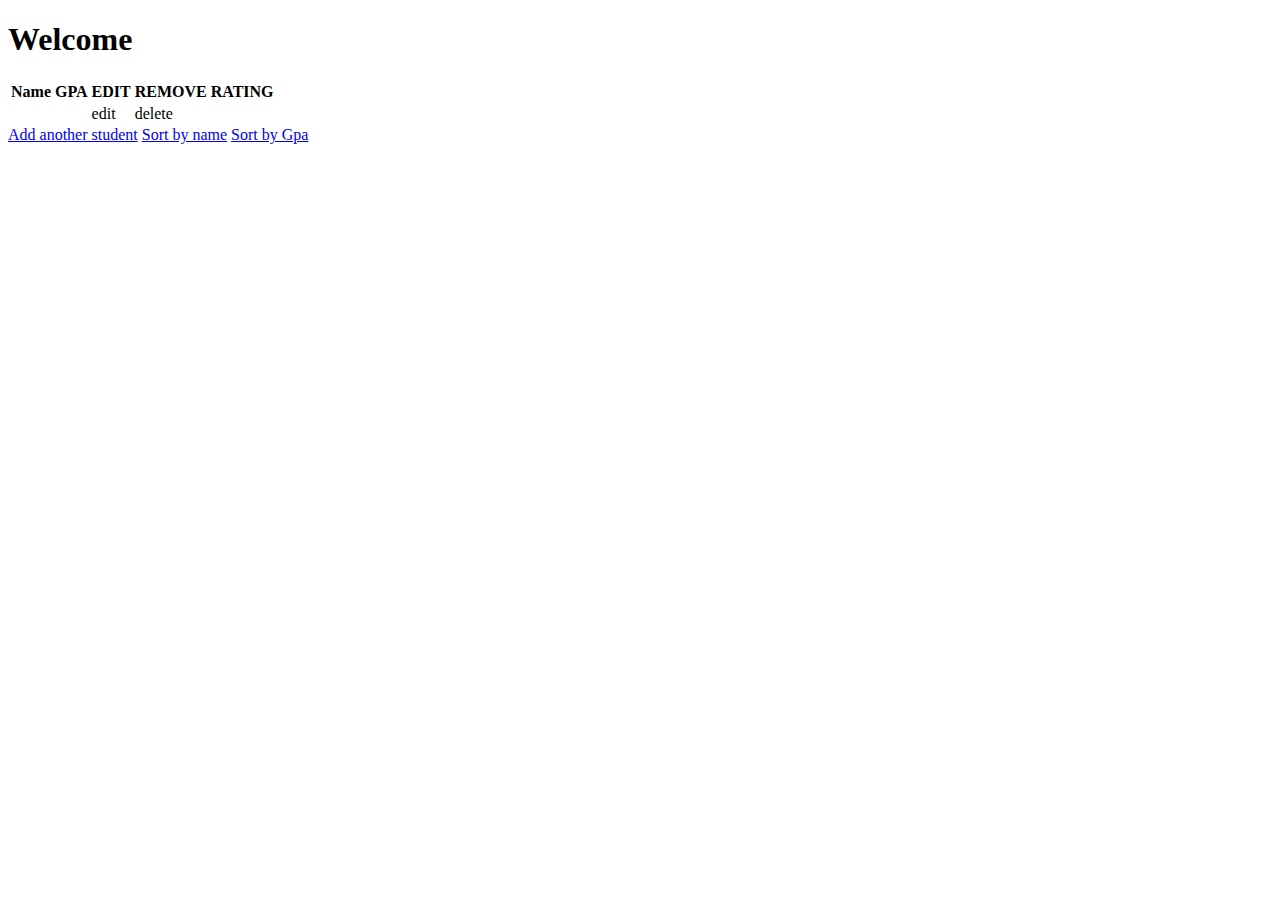
<file: SpringMvcDemo/src/main/resources/templates/home/index.html>
<!DOCTYPE html>
<html xmlns:th="http://www.thymeleaf.org">
<head>
<meta charset="UTF-8"></meta>
<title>Spring MVC sample</title>
<link href="" th:href="@{/css/bootstrap.css}" type="text/css"
	rel="stylesheet" />
<script type="text/javascript" th:src="@{/js/jquery-3.2.1.js}"></script>
<script type="text/javascript" th:src="@{/js/bootstrap.js}"></script>
<link href="" th:href="@{/fonts/glyphicons-halflings-regular.eot}"
	rel='stylesheet' type='text/css' />
<link href="" th:href="@{/fonts/glyphicons-halflings-regular.svg}"
	rel='stylesheet' type='text/css' />
<link href="" th:href="@{/fonts/glyphicons-halflings-regular.ttf}"
	rel='stylesheet' type='text/css' />
<link href="" th:href="@{/fonts/glyphicons-halflings-regular.woff}"
	rel='stylesheet' type='text/css' />
<link href="" th:href="@{/glyphicons-halflings-regular.woff2}"
	rel='stylesheet' type='text/css' />
<style>
@font-face {
  font-family: 'Glyphicons Halflings';
  src: url('../fonts/glyphicons-halflings-regular.eot');
  src: url('../fonts/glyphicons-halflings-regular.eot?#iefix') format('embedded-opentype'), url('../fonts/glyphicons-halflings-regular.woff') format('woff'), url('../fonts/glyphicons-halflings-regular.ttf') format('truetype'), url('../fonts/glyphicons-halflings-regular.svg#glyphicons-halflingsregular') format('svg');
}
.custom {
	color: green;
}

.custom:hover {
	color: red;
}
</style>
<script type="text/javascript">
	$(document).ready(function() {
		$("span").click(function() {
			var span = {
				"id" : $(this).attr("id")
			};
			console.log($(this).attr("id"));
			$.ajax({
				type : "POST",
				contentType : "application/json",
				url : "/ahihi/dongok",
				data : JSON.stringify(span),
				dataType : 'json',
				cache : false,
				timeout : 600000,
				success : function(data) {
					console.log(data);
					var currentRating=$(this).prev().text();
					console.log("current rating", currentRating);
					console.log("now ", currentRating+1);
					$(this).prev().text("tired");
					
				},
				error : function(e) {
					console.log("failed");
				}
			});
		});
	});
</script>
</head>
<body class="home">
	<h1 th:text="${message}">Welcome</h1>
	<table class="table">
		<thead>
			<tr>
				<th>Name</th>
				<th>GPA</th>
				<th>EDIT</th>
				<th>REMOVE</th>
				<th>RATING</th>
			</tr>
		</thead>
		<tbody th:each="student : ${students}">
			<tr>
				<td th:text="${student.name}"></td>
				<td th:text="${student.gpa}"></td>
				<td><a th:href="@{/edit(id=${student.id})}">edit</a></td>
				<td><a th:href="@{/remove(id=${student.id})}">delete</a></td>
				<td>
				<span th:text="${student.rating}"></span>
				<span th:id="${student.id}" class="glyphicon glyphicon-heart custom" >
				</span></td>
			</tr>
		</tbody>
	</table>
	<a href="/add">Add another student</a>
	<a href="/sortByName">Sort by name</a>
	<a href="/sortByGpa">Sort by Gpa</a>
</body>
</html>
</file>
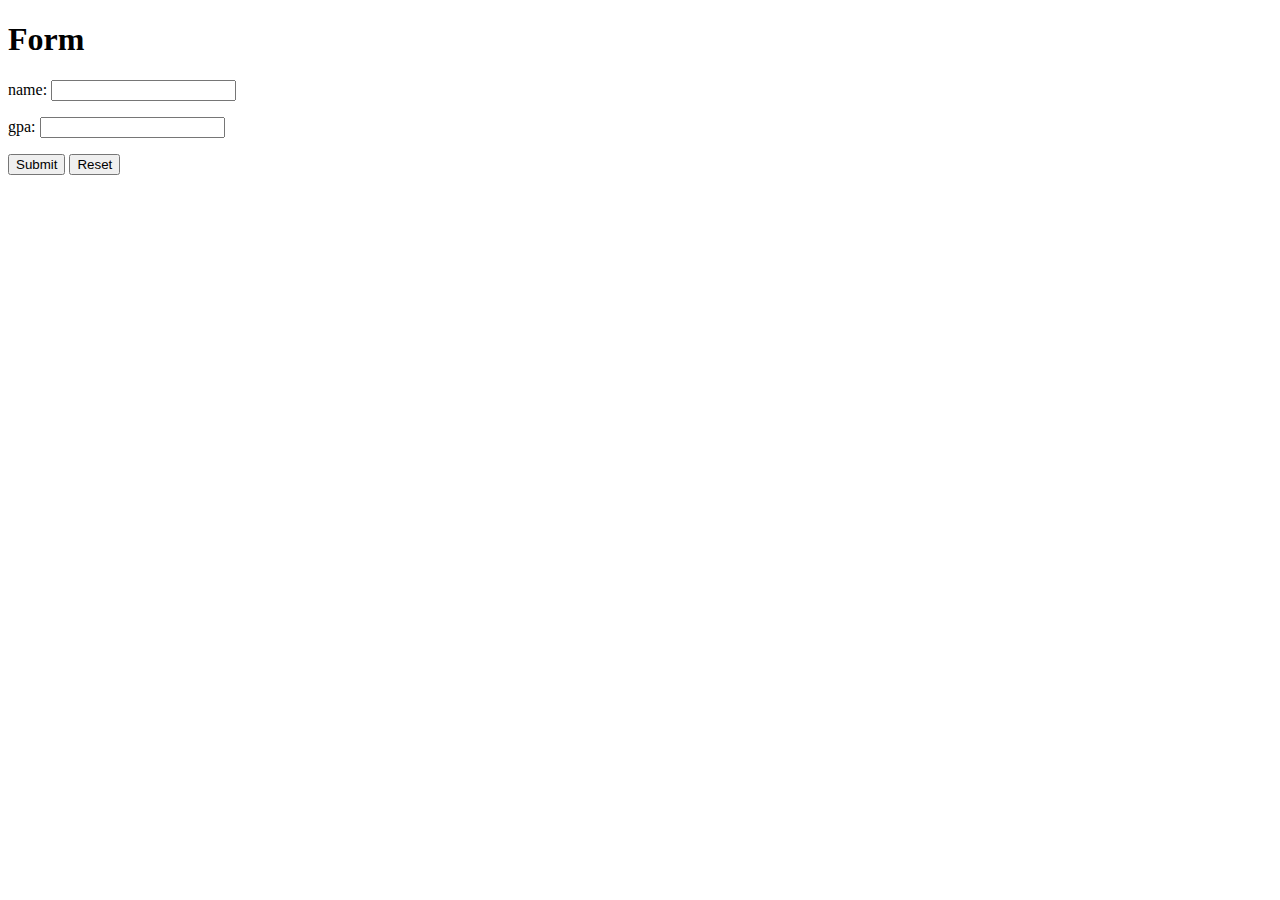
<file: SpringMvcDemo/src/main/resources/templates/home/add.html>
<!DOCTYPE HTML>
<html xmlns:th="http://www.thymeleaf.org">
<head>
    <title>Getting Started: Handling Form Submission</title>
    <meta http-equiv="Content-Type" content="text/html; charset=UTF-8" />
</head>
<body>
	<h1>Form</h1>
    <form action="#" th:action="@{/add}" th:object="${student}" method="post">
        <p>name: <input type="text" th:field="*{name}" /></p>
        <p>gpa: <input type="number" step="any" th:field="*{gpa}" /></p>
        <p><input type="submit" value="Submit" /> <input type="reset" value="Reset" /></p>
    </form>
</body>
</html>
</file>
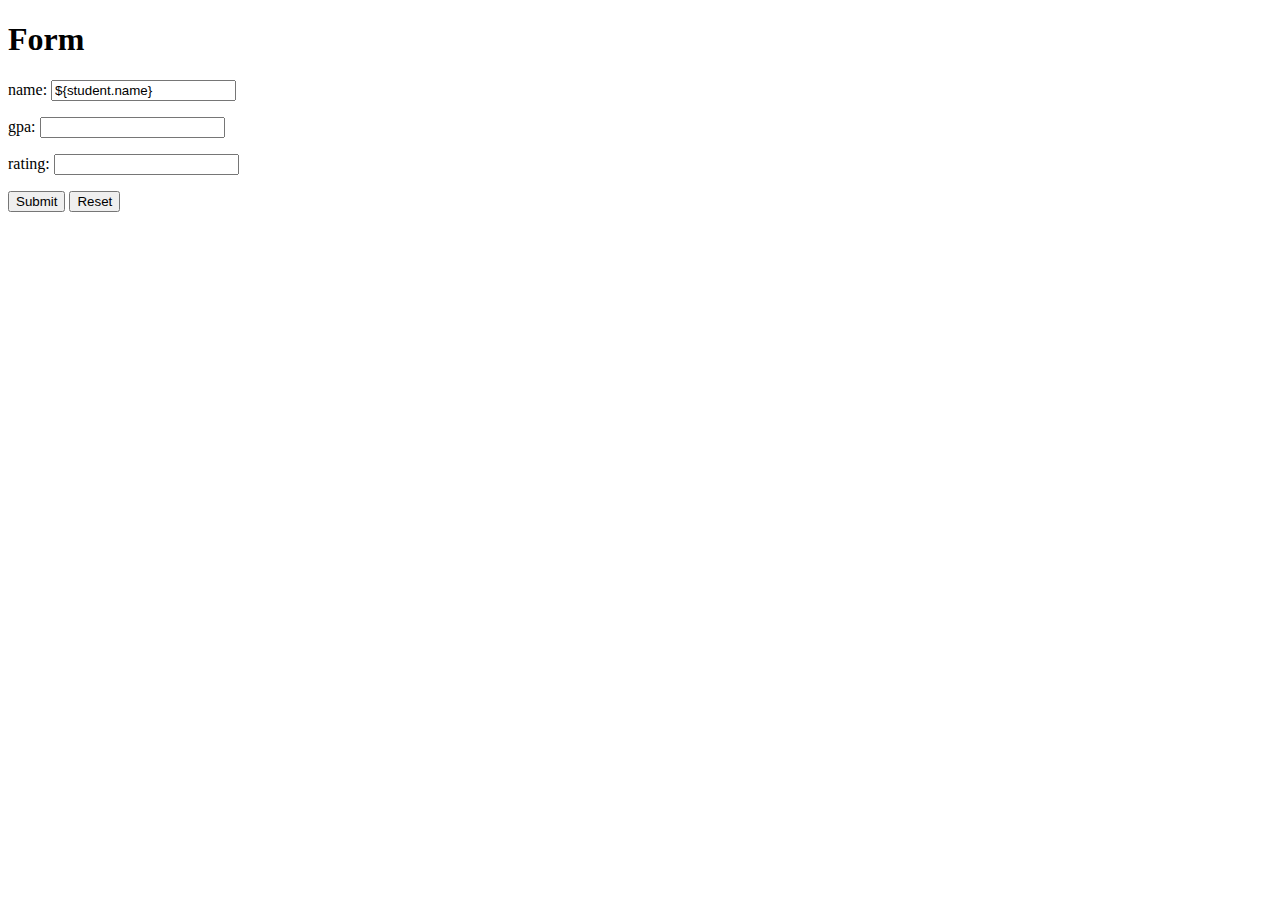
<file: SpringMvcDemo/src/main/resources/templates/home/edit.html>
<!DOCTYPE HTML>
<html xmlns:th="http://www.thymeleaf.org">
<head>
    <title>Getting Started: Handling Form Submission</title>
    <meta http-equiv="Content-Type" content="text/html; charset=UTF-8" />
</head>
<body>
	<h1>Form</h1>
    <form action="#" th:action="@{/edit}" th:object="${student}" method="post">
        <p>name: <input type="text" value="${student.name}" th:field="*{name}" /></p>
        <p>gpa: <input type="number" value="${student.gpa}" step="any" th:field="*{gpa}" /></p>
        <p>rating: <input type="number" value="${student.rating}" th:field="*{rating}" /></p>
        <p><input type="submit" value="Submit" /> <input type="reset" value="Reset" /></p>
    </form>
</body>
</html>
</file>
